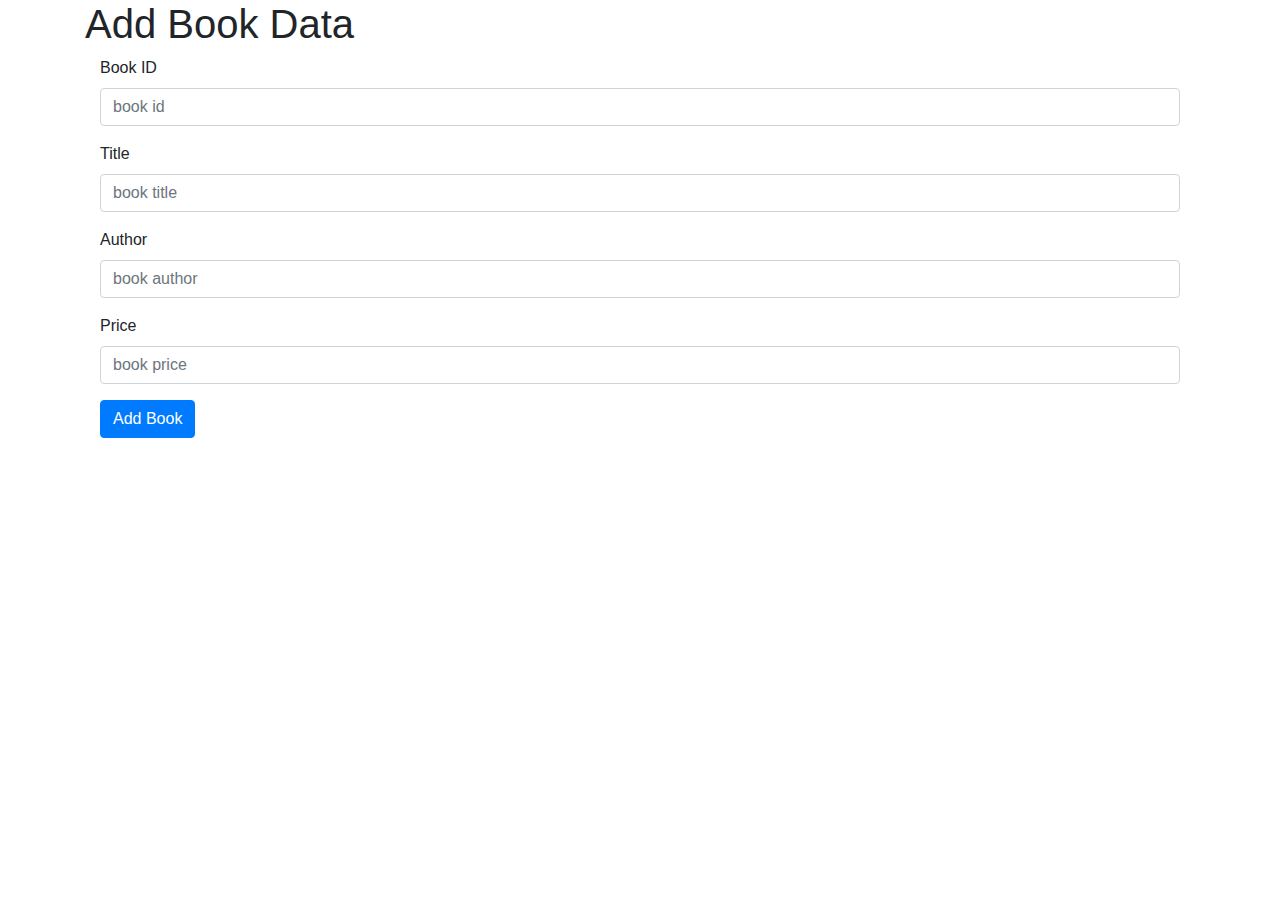
<file: inprogress2-python-CRUD/templates/add.html>
<!DOCTYPE html>
<html lang="en">

<head>
    <meta charset="UTF-8">
    <meta name="viewport" content="width=device-width, initial-scale=1, shrink-to-fit=no">

    <link rel="stylesheet" href="https://cdn.jsdelivr.net/npm/bootstrap@4.3.1/dist/css/bootstrap.min.css"
        integrity="sha384-ggOyR0iXCbMQv3Xipma34MD+dH/1fQ784/j6cY/iJTQUOhcWr7x9JvoRxT2MZw1T" crossorigin="anonymous">

    <title>Add Book Data</title>
</head>

<body>
    <div class="container">
        <h1>Add Book Data</h1>

        <div class="container">
            <form action="/" method="POST">
                <div class="form-group">
                    <label for="id">Book ID</label>
                    <input type="number" class="form-control" id="id" name="id" placeholder="book id">
                </div>                
                <div class="form-group">
                    <label for="title">Title</label>
                    <input type="text" class="form-control" id="title" name="title" placeholder="book title">
                </div>
                <div class="form-group">
                    <label for="author">Author</label>
                    <input type="text" class="form-control" id="author" name="author" placeholder="book author">
                </div>
                <div class="form-group">
                    <label for="price">Price</label>
                    <input type="number" class="form-control" id="price" name="price" placeholder="book price">
                </div>
                <input type="hidden" name="action" value="create">
                <button class="btn btn-primary" type="submit">Add Book</button>
            </form>
        </div>


        <div class="container">
            <form>

            </form>
        </div>
    </div>







    <script src="https://code.jquery.com/jquery-3.3.1.slim.min.js"
        integrity="sha384-q8i/X+965DzO0rT7abK41JStQIAqVgRVzpbzo5smXKp4YfRvH+8abtTE1Pi6jizo"
        crossorigin="anonymous"></script>
    <script src="https://cdn.jsdelivr.net/npm/popper.js@1.14.7/dist/umd/popper.min.js"
        integrity="sha384-UO2eT0CpHqdSJQ6hJty5KVphtPhzWj9WO1clHTMGa3JDZwrnQq4sF86dIHNDz0W1"
        crossorigin="anonymous"></script>
    <script src="https://cdn.jsdelivr.net/npm/bootstrap@4.3.1/dist/js/bootstrap.min.js"
        integrity="sha384-JjSmVgyd0p3pXB1rRibZUAYoIIy6OrQ6VrjIEaFf/nJGzIxFDsf4x0xIM+B07jRM"
        crossorigin="anonymous"></script>
</body>

</html>
</file>
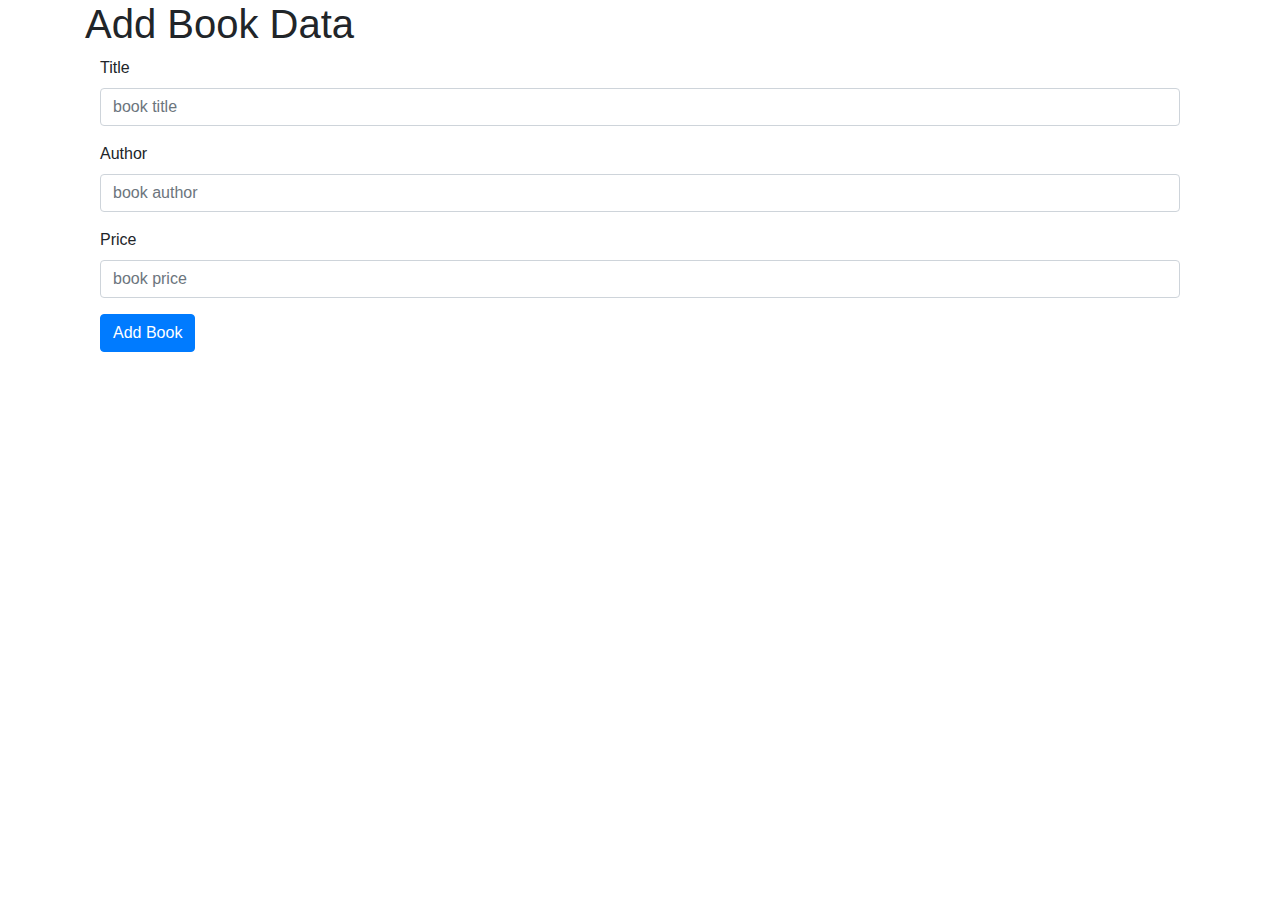
<file: inprogress3-python-CRUD-DB/templates/add.html>
<!DOCTYPE html>
<html lang="en">

<head>
    <meta charset="UTF-8">
    <meta name="viewport" content="width=device-width, initial-scale=1, shrink-to-fit=no">

    <link rel="stylesheet" href="https://cdn.jsdelivr.net/npm/bootstrap@4.3.1/dist/css/bootstrap.min.css"
        integrity="sha384-ggOyR0iXCbMQv3Xipma34MD+dH/1fQ784/j6cY/iJTQUOhcWr7x9JvoRxT2MZw1T" crossorigin="anonymous">

    <title>Add Book Data</title>
</head>

<body>
    <div class="container">
        <h1>Add Book Data</h1>

        <div class="container">
            <form action="/" method="POST">              
                <div class="form-group">
                    <label for="title">Title</label>
                    <input type="text" class="form-control" id="title" name="title" placeholder="book title">
                </div>
                <div class="form-group">
                    <label for="author">Author</label>
                    <input type="text" class="form-control" id="author" name="author" placeholder="book author">
                </div>
                <div class="form-group">
                    <label for="price">Price</label>
                    <input type="number" class="form-control" id="price" name="price" placeholder="book price">
                </div>
                <input type="hidden" name="id" value="1">
                <input type="hidden" name="action" value="create">
                <button class="btn btn-primary" type="submit">Add Book</button>
            </form>
        </div>


        <div class="container">
            <form>

            </form>
        </div>
    </div>







    <script src="https://code.jquery.com/jquery-3.3.1.slim.min.js"
        integrity="sha384-q8i/X+965DzO0rT7abK41JStQIAqVgRVzpbzo5smXKp4YfRvH+8abtTE1Pi6jizo"
        crossorigin="anonymous"></script>
    <script src="https://cdn.jsdelivr.net/npm/popper.js@1.14.7/dist/umd/popper.min.js"
        integrity="sha384-UO2eT0CpHqdSJQ6hJty5KVphtPhzWj9WO1clHTMGa3JDZwrnQq4sF86dIHNDz0W1"
        crossorigin="anonymous"></script>
    <script src="https://cdn.jsdelivr.net/npm/bootstrap@4.3.1/dist/js/bootstrap.min.js"
        integrity="sha384-JjSmVgyd0p3pXB1rRibZUAYoIIy6OrQ6VrjIEaFf/nJGzIxFDsf4x0xIM+B07jRM"
        crossorigin="anonymous"></script>
</body>

</html>
</file>
